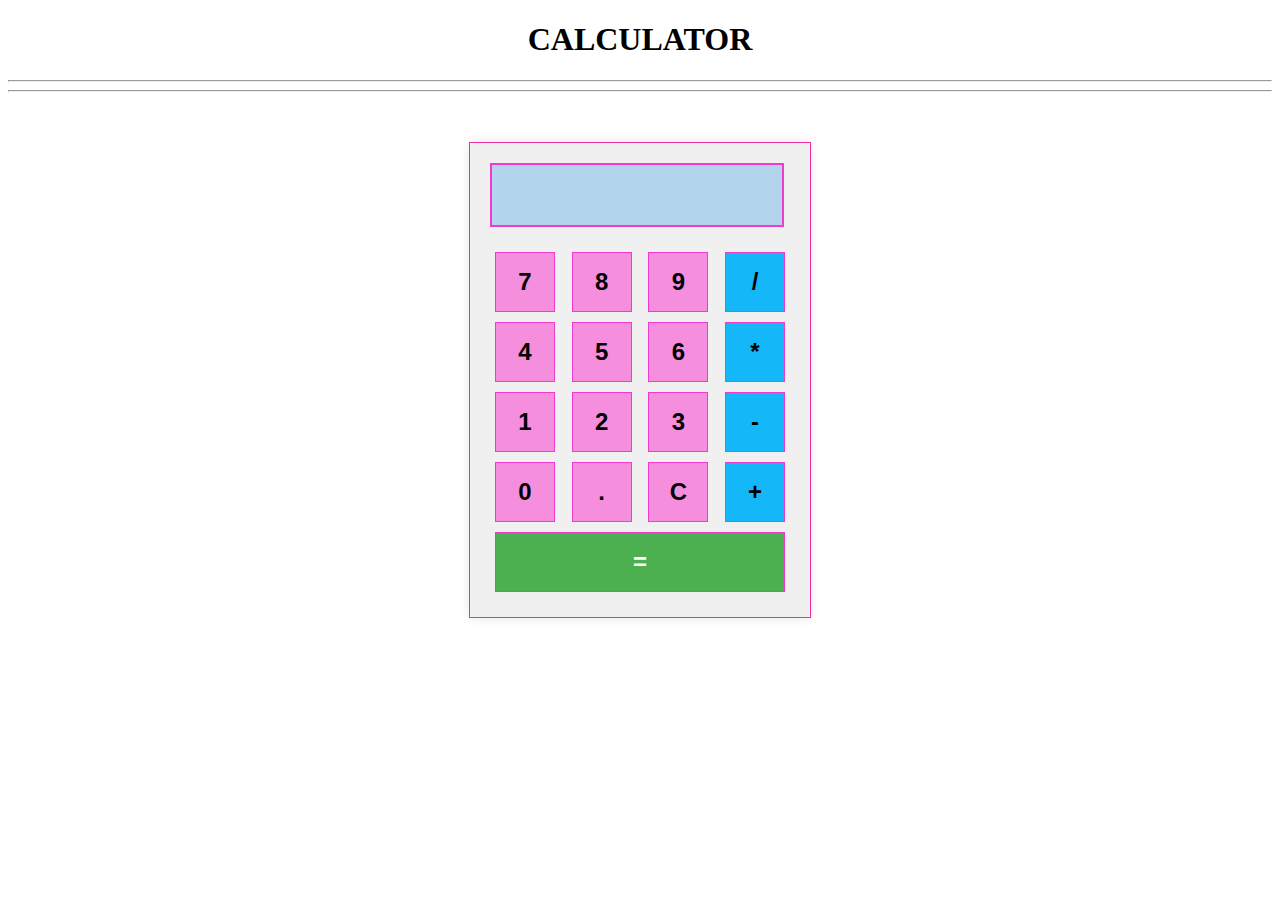
<file: index.html>
<!DOCTYPE html>
<html>
<head>
<title>Calculator</title>
    <link rel="stylesheet" href="style.css">
    <style>
        h1{
            text-align: center;
        }
    </style>
</head>
<body>
    <h1>CALCULATOR</h1>
    <hr>
    <hr>
    <div class="calculator">
        <input type="text" id="display" readonly>
        <div class="keys">
            <button class="key" onclick="clickNumber(7)">7</button>
            <button class="key" onclick="clickNumber(8)">8</button>
            <button class="key" onclick="clickNumber(9)">9</button>
            <button class="key operator" onclick="clickOperator('/')">/</button>
            <button class="key" onclick="clickNumber(4)">4</button>
            <button class="key" onclick="clickNumber(5)">5</button>
            <button class="key" onclick="clickNumber(6)">6</button>
            <button class="key operator" onclick="clickOperator('*')">*</button>
            <button class="key" onclick="clickNumber(1)">1</button>
            <button class="key" onclick="clickNumber(2)">2</button>
            <button class="key" onclick="clickNumber(3)">3</button>
            <button class="key operator" onclick="clickOperator('-')">-</button>
            <button class="key" onclick="clickNumber(0)">0</button>
            <button class="key" onclick="clickDecimal()">.</button>
            <button class="key" onclick="clearDisplay()">C</button>
            <button class="key operator" onclick="clickOperator('+')">+</button>
            <button class="key equals" onclick="calculate()">=</button>
        </div>
    </div>

    <script src="script.js"></script>
</body>
</html>
</file>
<file: style.css>
.calculator {
    width: 300px;
    margin: 50px auto;
    padding: 20px;
    background-color: #f0f0f0;
    border: 1px solid #f12fa0;
    box-shadow: 0 0 10px rgba(0, 0, 0, 0.1);
    flex-direction: row;
    align-items: center;
}

#display {
    width: 90%;
    height: 40px;
    margin-bottom: 20px;
    padding: 10px;
    font-size: 24px;
    font-weight: bold;
    text-align: right;
    border: 2px solid #f33ace;
    background-color: #b2d4ed;
    flex-direction: row;
    align-items: center;
    
}

.keys {
    display: flex;
    flex-wrap: wrap;
    justify-content: space-between;
}

.key {
    width: 60px;
    height: 60px;
    margin: 5px;
    font-size: 24px;
    font-weight: bold;
    cursor: pointer;
    background-color: #f58edd;
    border: 1px solid #f33ace;
}

.operator {
    background-color: #14b7f7;
}

.equals {
    width: 100%;
    height: 60px;
    background-color: #4CAF50;
    color: #fff;
    font-size: 24px;
    font-weight: bold;
    cursor: pointer;
    
    border: 1px solid #f33ace;
}
</file>
